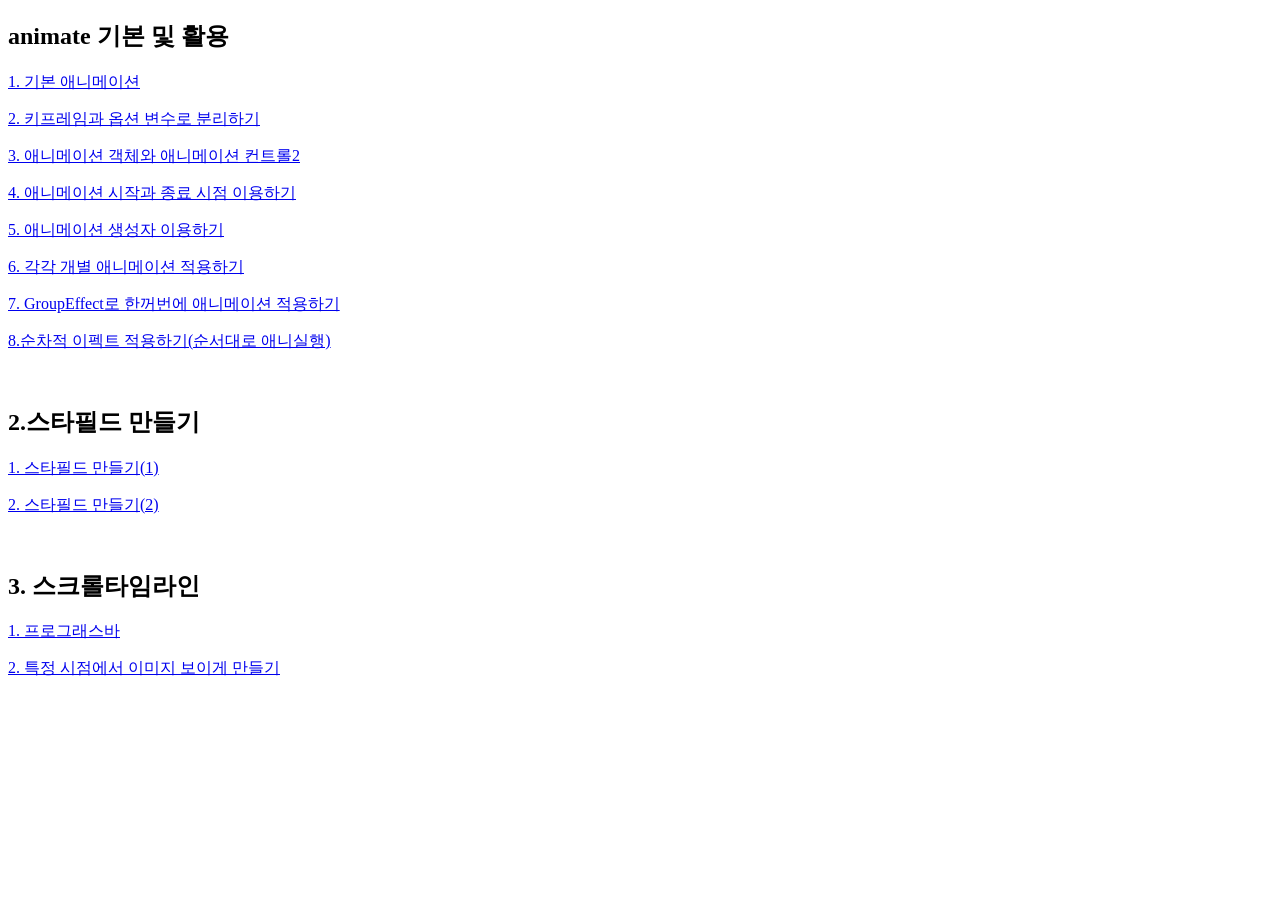
<file: index.html>
<!DOCTYPE html>
<html lang="en">
  <head>
    <meta charset="UTF-8" />
    <meta name="viewport" content="width=device-width, initial-scale=1.0" />
    <title>Document</title>
  </head>
  <body>
    <h2>animate 기본 및 활용</h2>
    <p>
      <a href="./content/section03/01.기본애니메이션.html"
        >1. 기본 애니메이션
      </a>
    </p>
    <p>
      <a href="./content/section03/02.키프레임과 옵션분리하기.html"
        >2. 키프레임과 옵션 변수로 분리하기</a
      >
    </p>
    <p>
      <a href="./content/section03/03.애니메이션컨트롤1.html"
        >3. 애니메이션 객체와 애니메이션 컨트롤2</a
      >
    </p>
    <p>
      <a href="./content/section03/04.애니_시작_종료시점이용하기.html"
        >4. 애니메이션 시작과 종료 시점 이용하기</a
      >
    </p>
    <p>
      <a href="./content/section03/05.Animation 생성자 이용하기.html"
        >5. 애니메이션 생성자 이용하기</a
      >
    </p>
    <p>
      <a href="./content/section03/06.각_각체에_개별애니메이션적용.html"
        >6. 각각 개별 애니메이션 적용하기</a
      >
    </p>
    <p>
      <a
        href="./content/section03/07.GroupEffect로 한꺼번에 애니메이션 적용하기.html"
        >7. GroupEffect로 한꺼번에 애니메이션 적용하기</a
      >
    </p>
    <p>
      <a href="./content/section03/08.순차적이펙트적용.html"
        >8.순차적 이펙트 적용하기(순서대로 애니실행)</a
      >
    </p>
    <br />
    <h2>2.스타필드 만들기</h2>
    <p>
      <a href="./content/section03_2/starfiled만들기1.html"
        >1. 스타필드 만들기(1)</a
      >
    </p>
    <p>
      <a href="./content/section03_2/starfiled만들기2.html"
        >2. 스타필드 만들기(2)</a
      >
    </p>
    <br />
    <h2>3. 스크롤타임라인</h2>
    <p>
      <a href="./content//section05/progress_bar/index.html">1. 프로그래스바</a>
    </p>
    <p>
      <a href="./content//section05/image_ani/index.html"
        >2. 특정 시점에서 이미지 보이게 만들기</a
      >
    </p>
  </body>
</html>
</file>
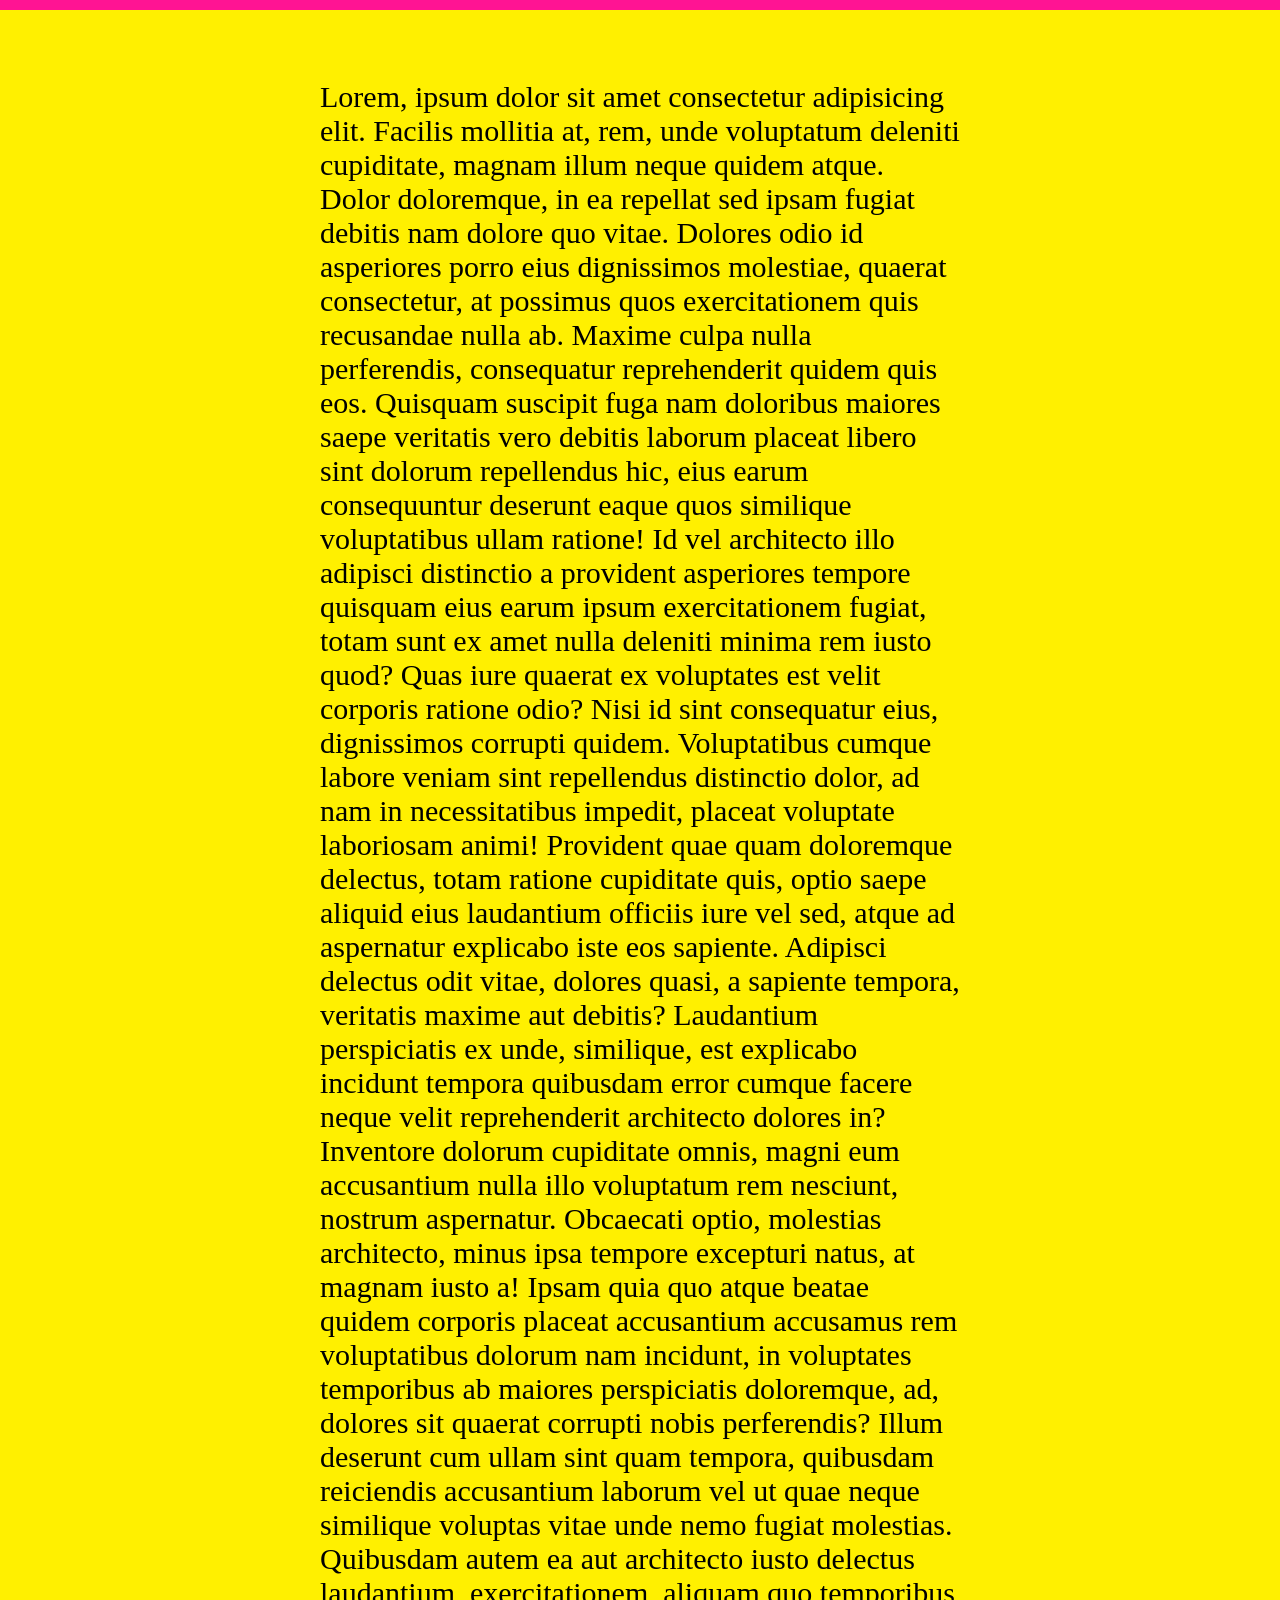
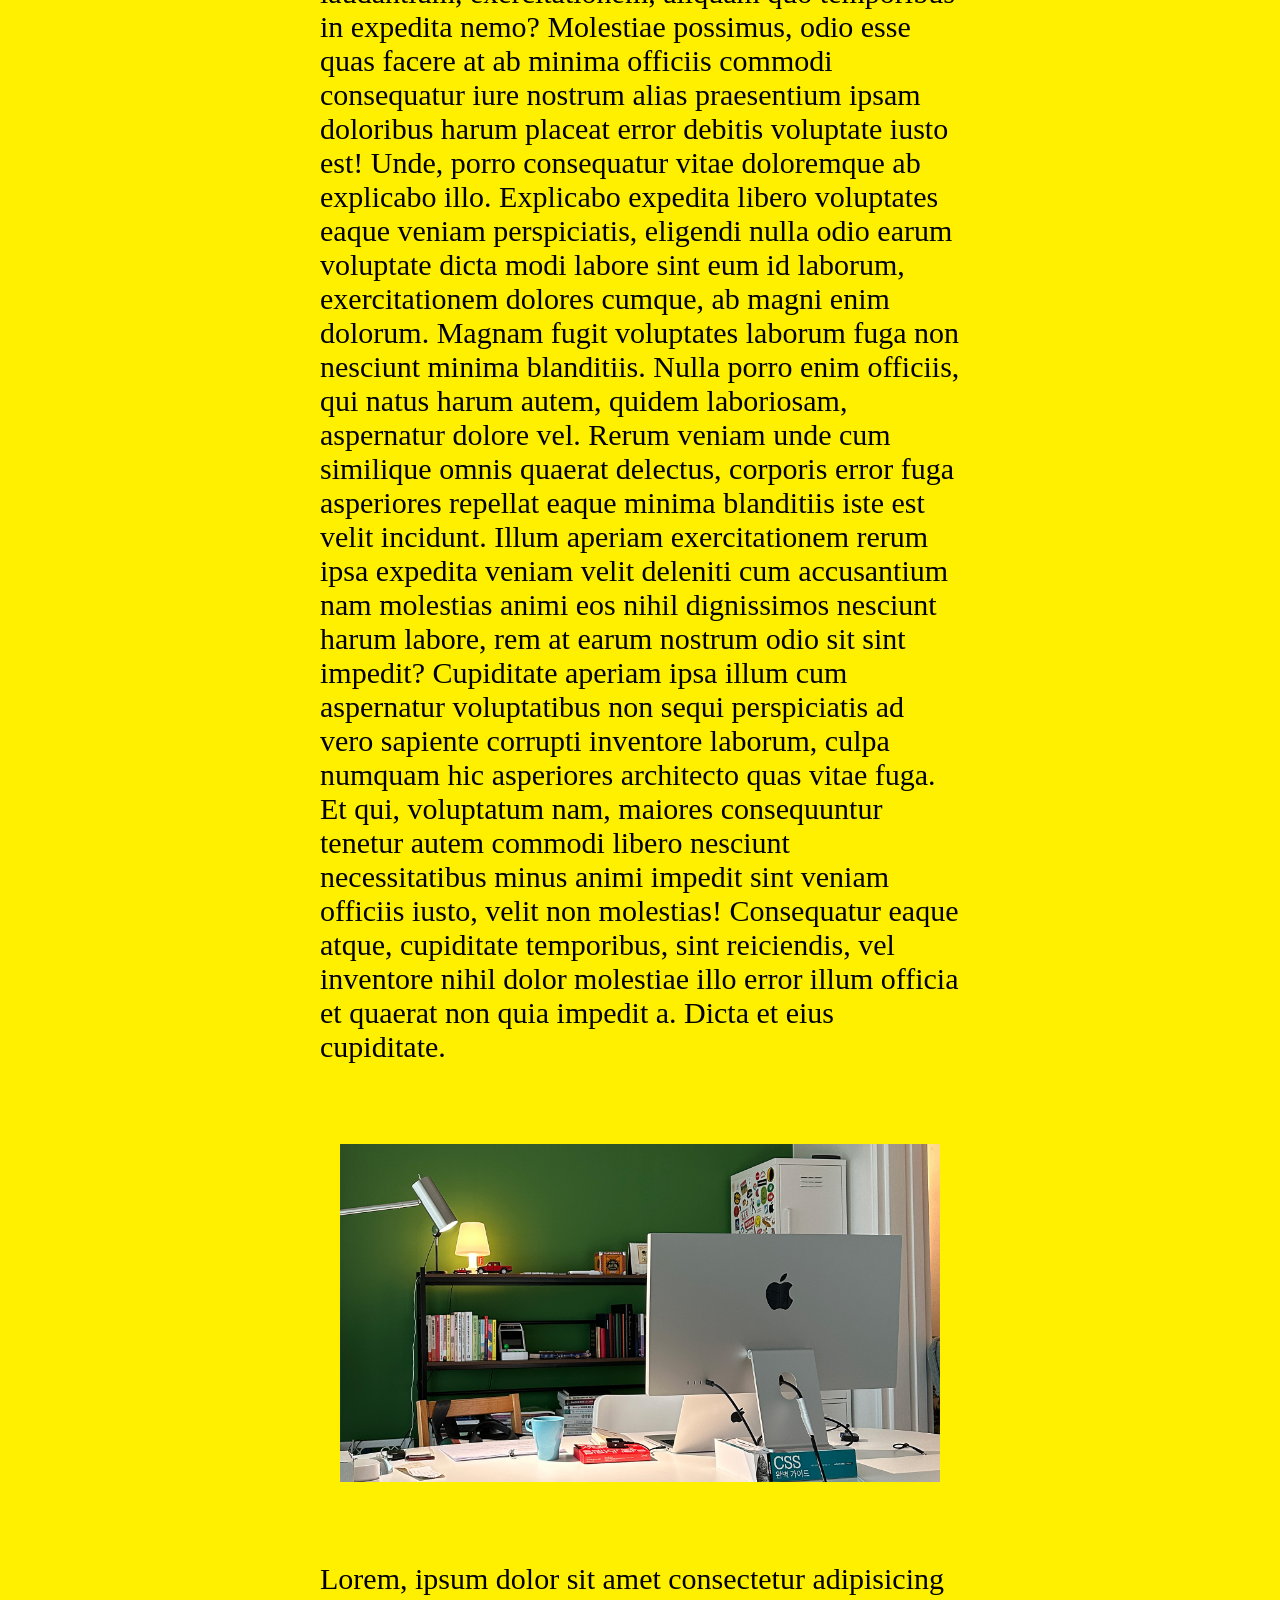
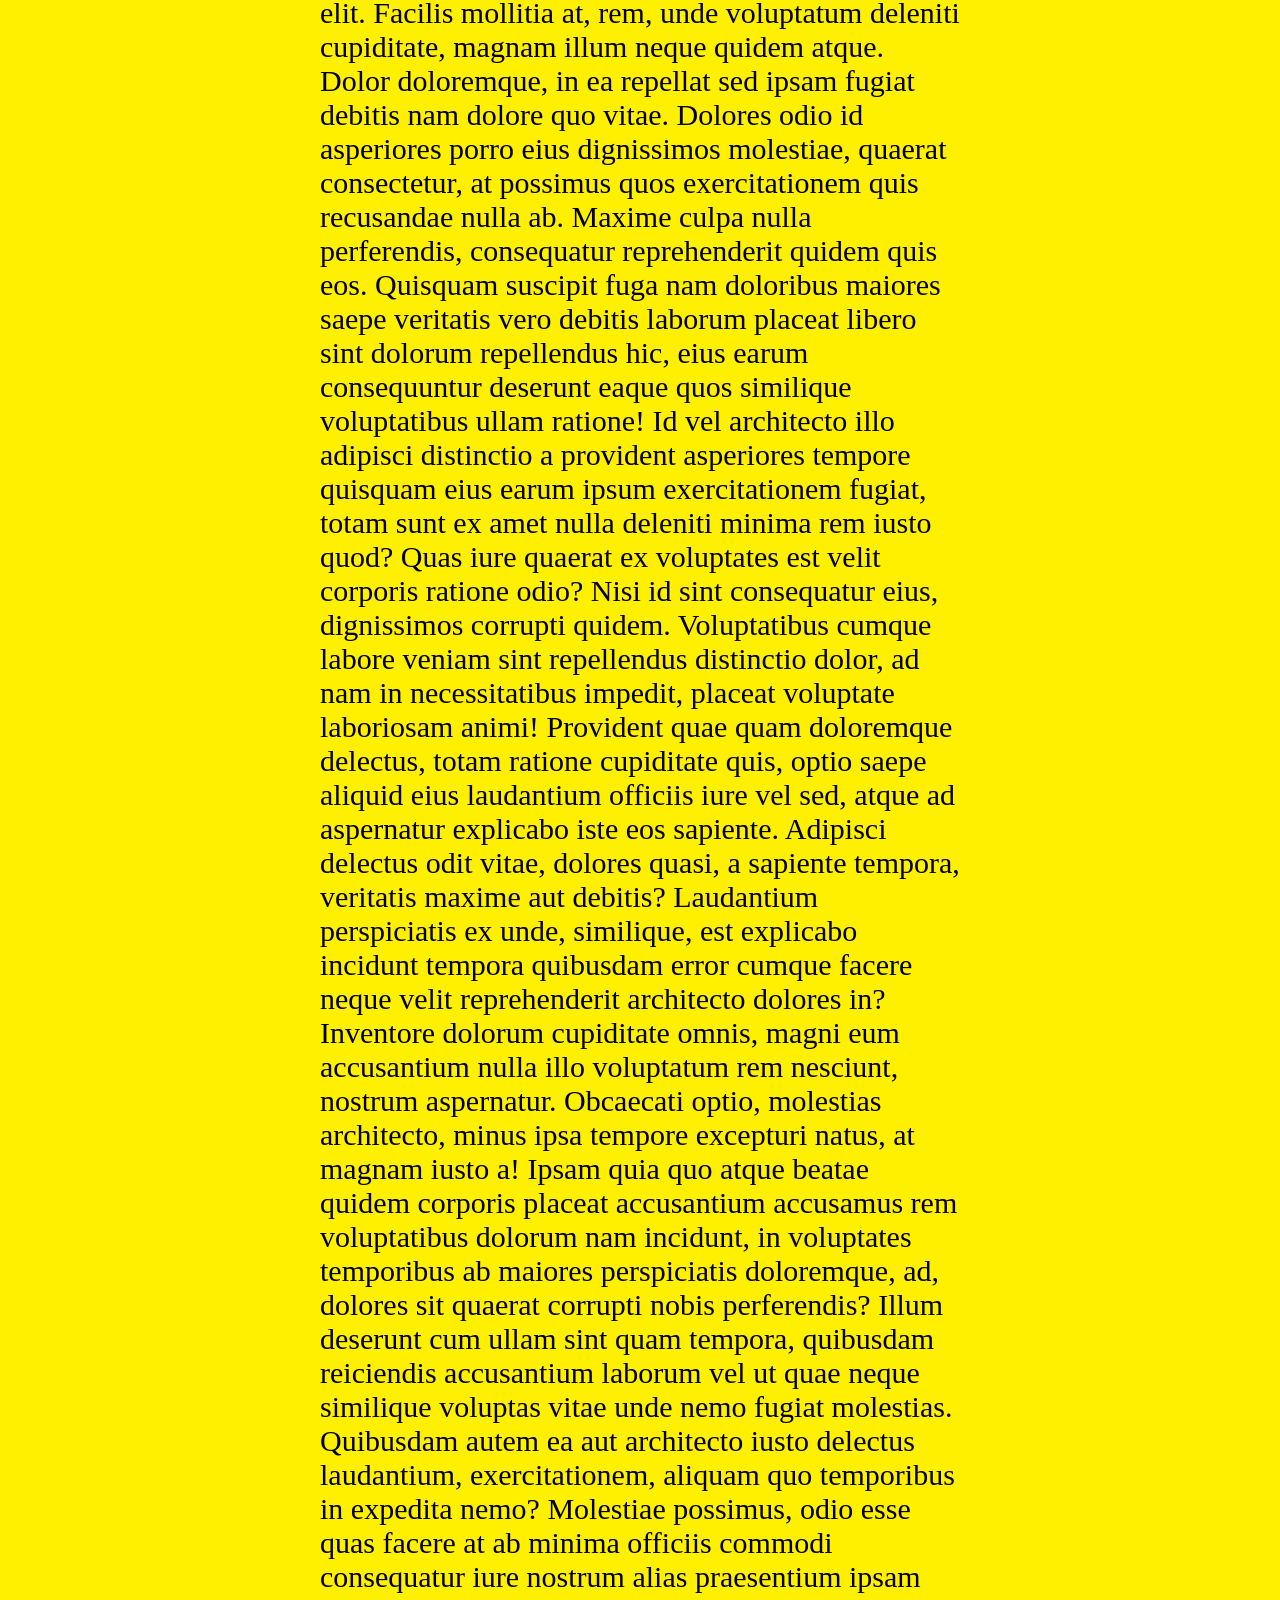
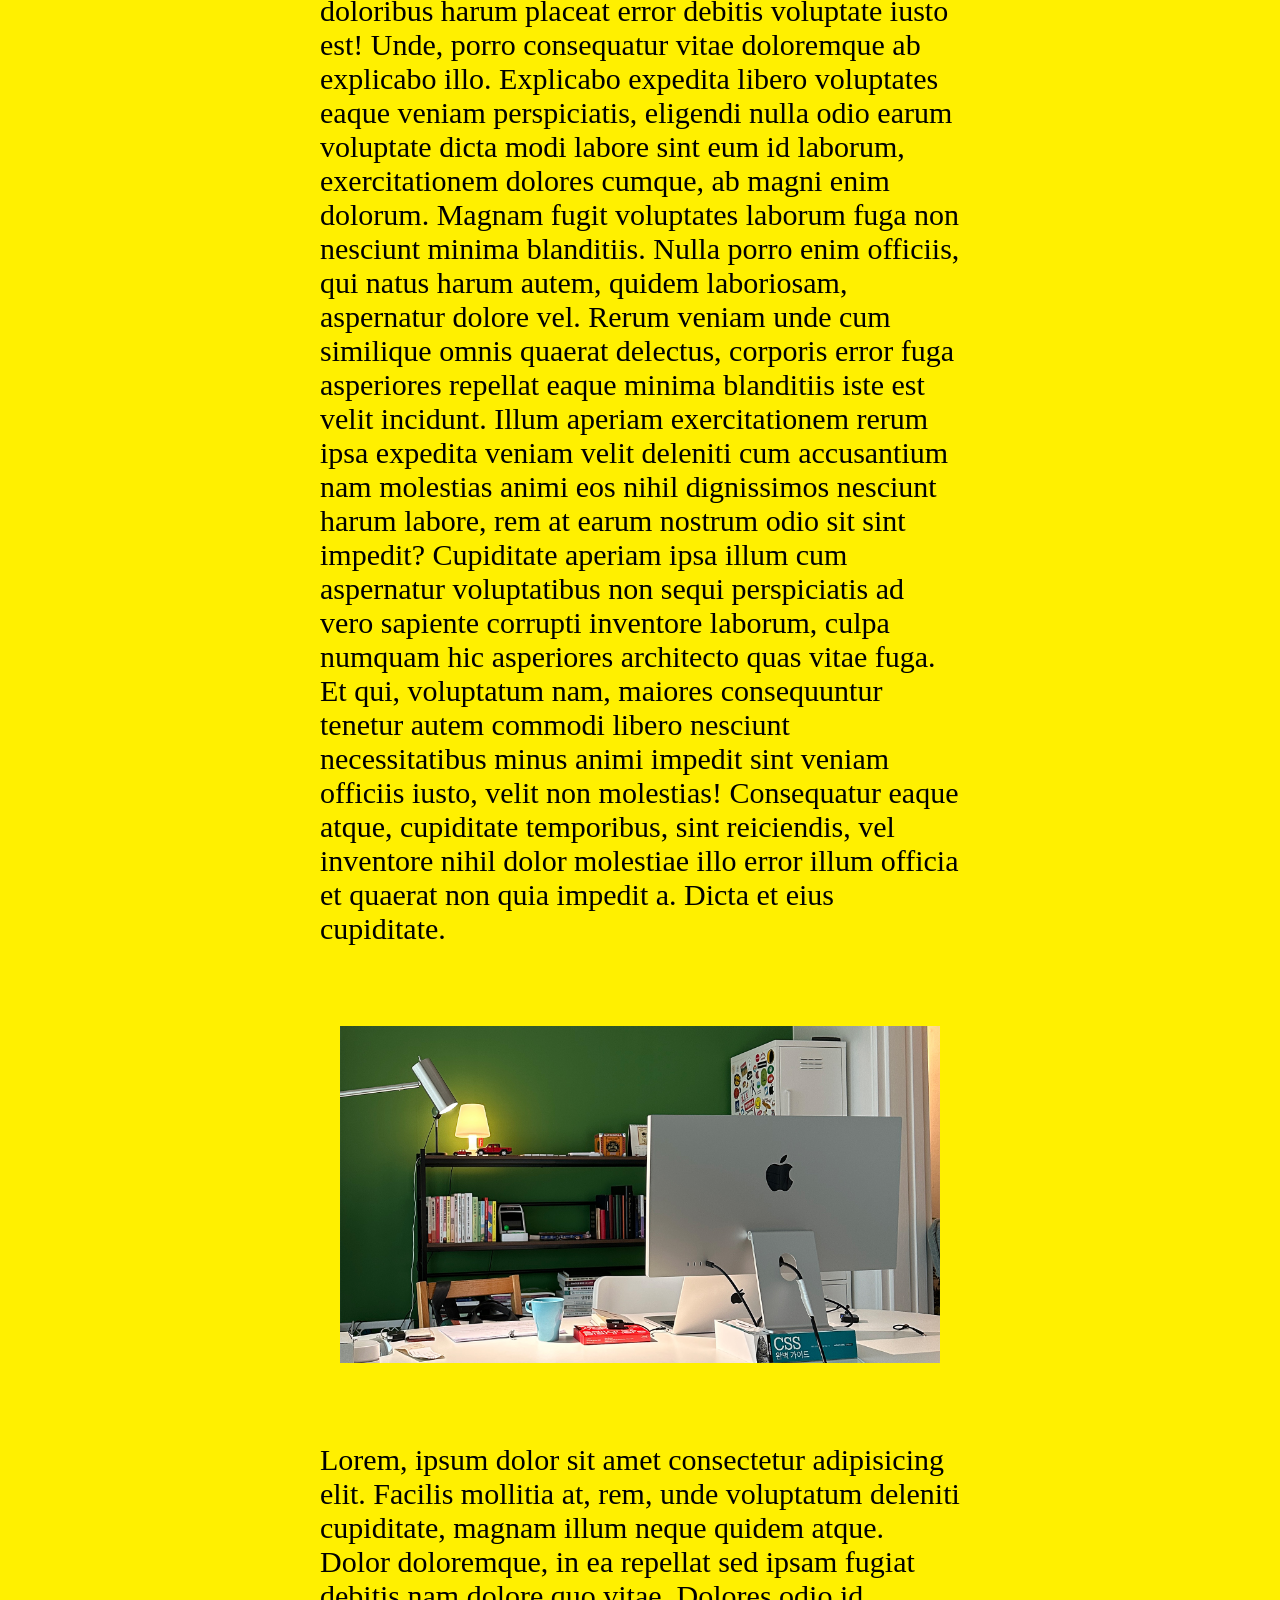
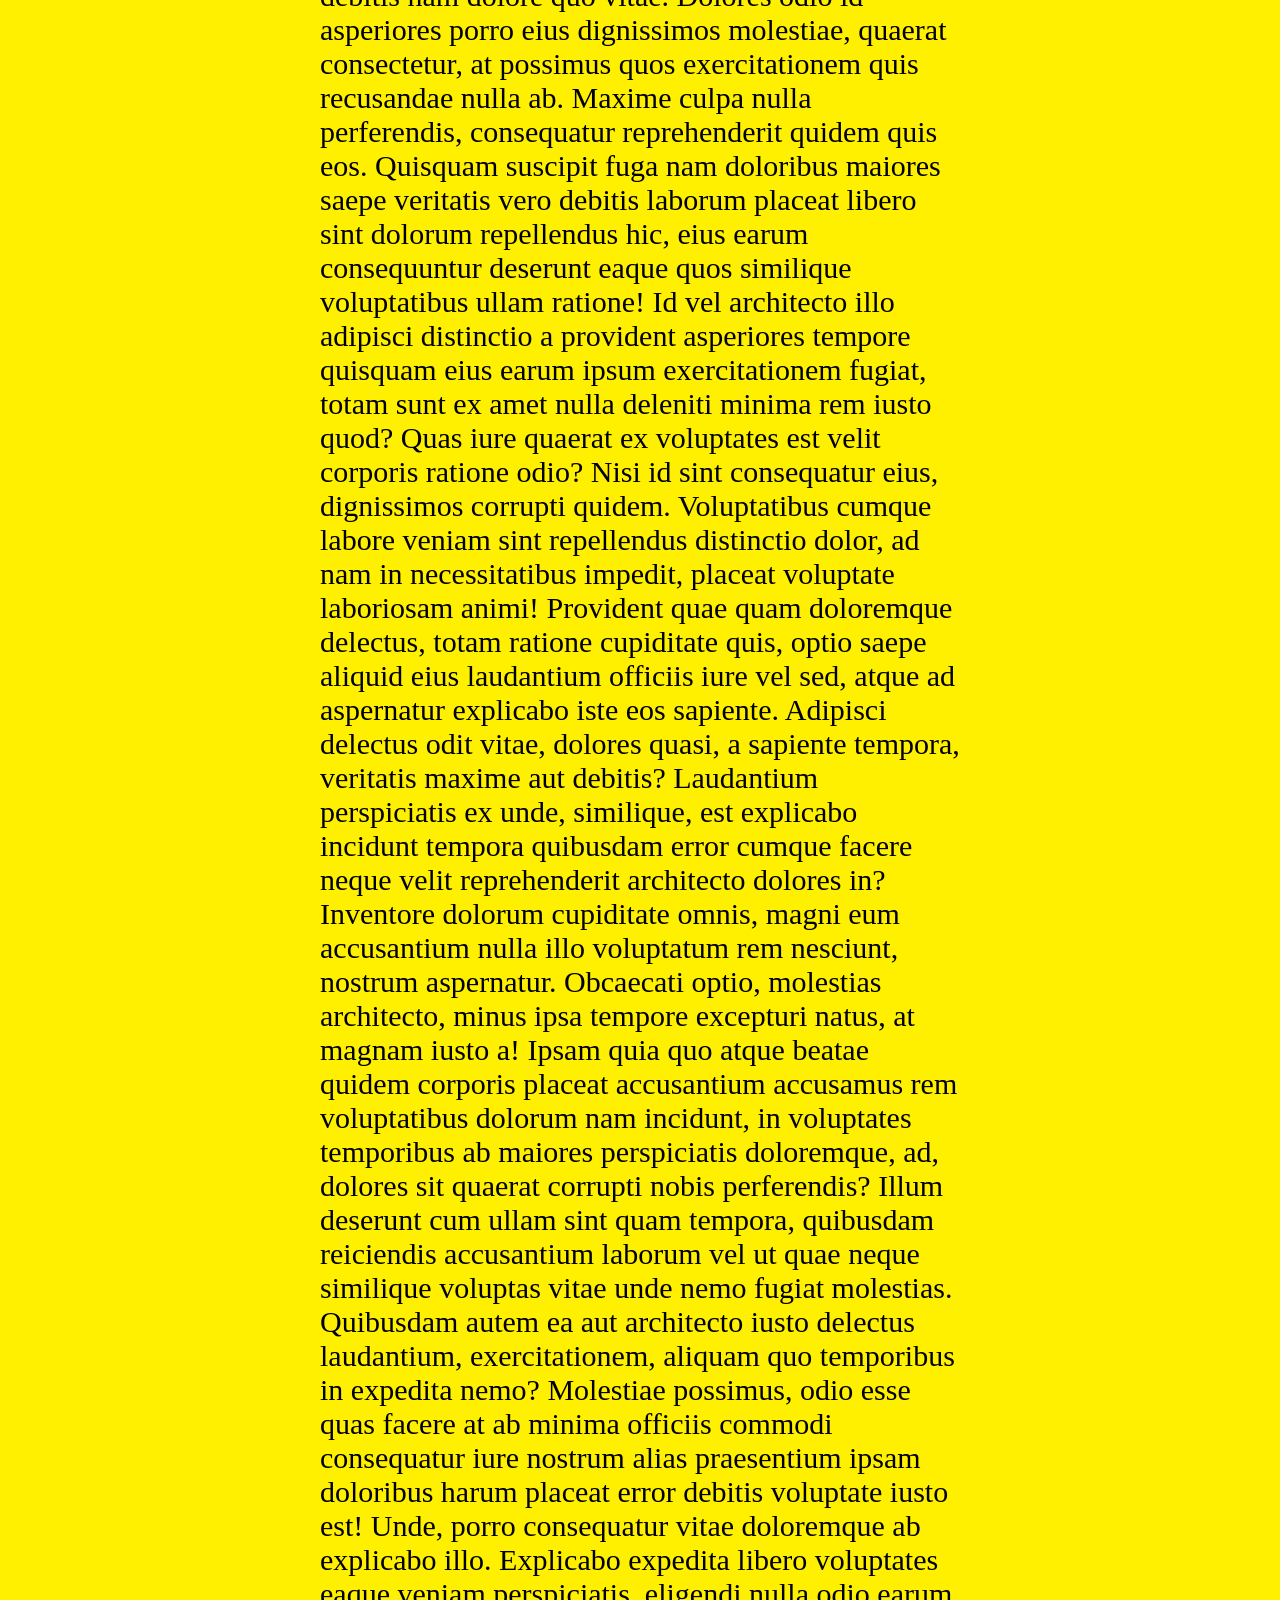
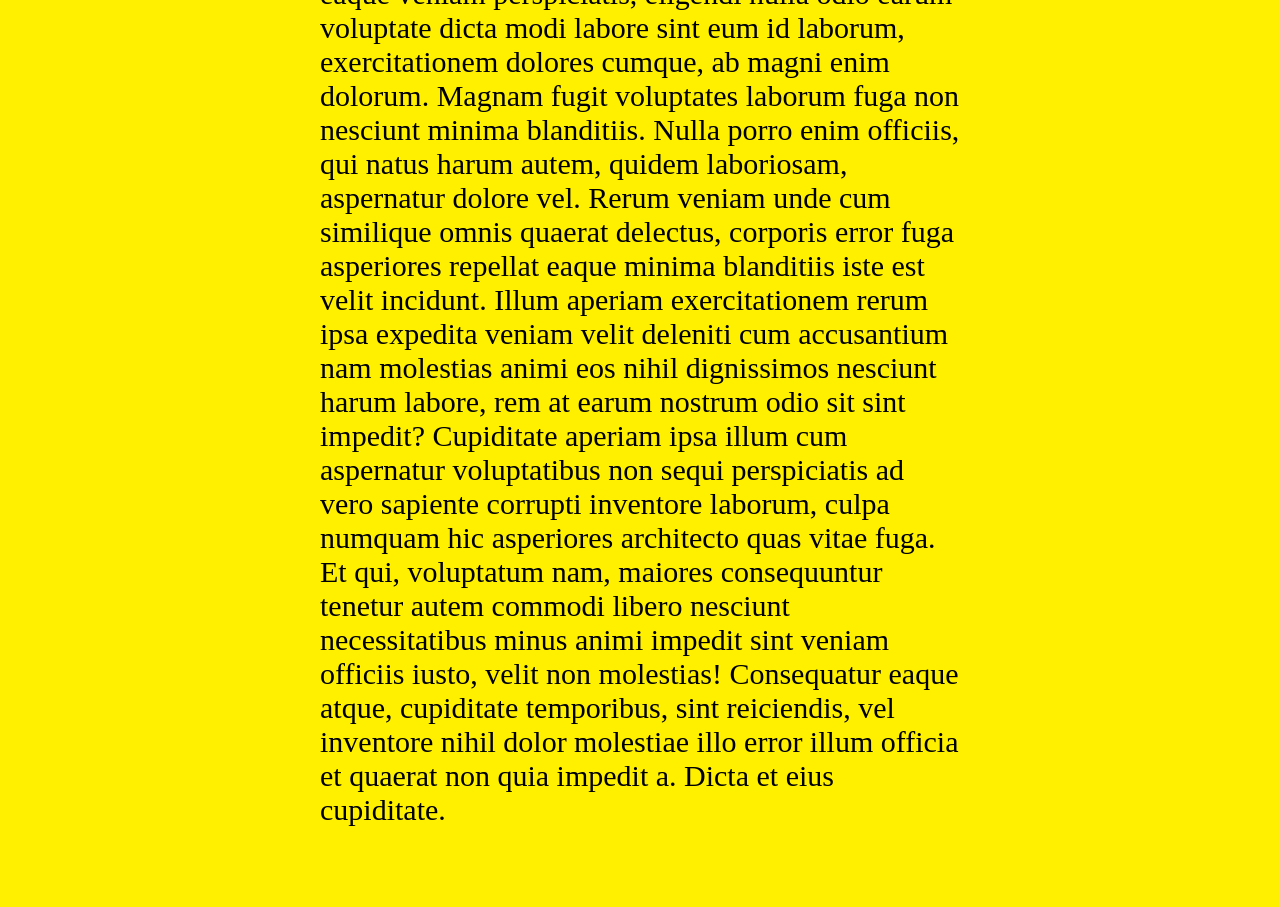
<file: content/section05/image_ani/index.html>
<!DOCTYPE html>
<html lang="en">
  <head>
    <meta charset="UTF-8" />
    <meta name="viewport" content="width=device-width, initial-scale=1.0" />
    <title>ScrollTimeline</title>
    <link rel="stylesheet" href="main.css" />
  </head>
  <body>
	<!-- 프로그래스바 -->
    <div class="progress"></div>
    <p class="text">
      Lorem, ipsum dolor sit amet consectetur adipisicing elit. Facilis mollitia
      at, rem, unde voluptatum deleniti cupiditate, magnam illum neque quidem
      atque. Dolor doloremque, in ea repellat sed ipsam fugiat debitis nam
      dolore quo vitae. Dolores odio id asperiores porro eius dignissimos
      molestiae, quaerat consectetur, at possimus quos exercitationem quis
      recusandae nulla ab. Maxime culpa nulla perferendis, consequatur
      reprehenderit quidem quis eos. Quisquam suscipit fuga nam doloribus
      maiores saepe veritatis vero debitis laborum placeat libero sint dolorum
      repellendus hic, eius earum consequuntur deserunt eaque quos similique
      voluptatibus ullam ratione! Id vel architecto illo adipisci distinctio a
      provident asperiores tempore quisquam eius earum ipsum exercitationem
      fugiat, totam sunt ex amet nulla deleniti minima rem iusto quod? Quas iure
      quaerat ex voluptates est velit corporis ratione odio? Nisi id sint
      consequatur eius, dignissimos corrupti quidem. Voluptatibus cumque labore
      veniam sint repellendus distinctio dolor, ad nam in necessitatibus
      impedit, placeat voluptate laboriosam animi! Provident quae quam
      doloremque delectus, totam ratione cupiditate quis, optio saepe aliquid
      eius laudantium officiis iure vel sed, atque ad aspernatur explicabo iste
      eos sapiente. Adipisci delectus odit vitae, dolores quasi, a sapiente
      tempora, veritatis maxime aut debitis? Laudantium perspiciatis ex unde,
      similique, est explicabo incidunt tempora quibusdam error cumque facere
      neque velit reprehenderit architecto dolores in? Inventore dolorum
      cupiditate omnis, magni eum accusantium nulla illo voluptatum rem
      nesciunt, nostrum aspernatur. Obcaecati optio, molestias architecto, minus
      ipsa tempore excepturi natus, at magnam iusto a! Ipsam quia quo atque
      beatae quidem corporis placeat accusantium accusamus rem voluptatibus
      dolorum nam incidunt, in voluptates temporibus ab maiores perspiciatis
      doloremque, ad, dolores sit quaerat corrupti nobis perferendis? Illum
      deserunt cum ullam sint quam tempora, quibusdam reiciendis accusantium
      laborum vel ut quae neque similique voluptas vitae unde nemo fugiat
      molestias. Quibusdam autem ea aut architecto iusto delectus laudantium,
      exercitationem, aliquam quo temporibus in expedita nemo? Molestiae
      possimus, odio esse quas facere at ab minima officiis commodi consequatur
      iure nostrum alias praesentium ipsam doloribus harum placeat error debitis
      voluptate iusto est! Unde, porro consequatur vitae doloremque ab explicabo
      illo. Explicabo expedita libero voluptates eaque veniam perspiciatis,
      eligendi nulla odio earum voluptate dicta modi labore sint eum id laborum,
      exercitationem dolores cumque, ab magni enim dolorum. Magnam fugit
      voluptates laborum fuga non nesciunt minima blanditiis. Nulla porro enim
      officiis, qui natus harum autem, quidem laboriosam, aspernatur dolore vel.
      Rerum veniam unde cum similique omnis quaerat delectus, corporis error
      fuga asperiores repellat eaque minima blanditiis iste est velit incidunt.
      Illum aperiam exercitationem rerum ipsa expedita veniam velit deleniti cum
      accusantium nam molestias animi eos nihil dignissimos nesciunt harum
      labore, rem at earum nostrum odio sit sint impedit? Cupiditate aperiam
      ipsa illum cum aspernatur voluptatibus non sequi perspiciatis ad vero
      sapiente corrupti inventore laborum, culpa numquam hic asperiores
      architecto quas vitae fuga. Et qui, voluptatum nam, maiores consequuntur
      tenetur autem commodi libero nesciunt necessitatibus minus animi impedit
      sint veniam officiis iusto, velit non molestias! Consequatur eaque atque,
      cupiditate temporibus, sint reiciendis, vel inventore nihil dolor
      molestiae illo error illum officia et quaerat non quia impedit a. Dicta et
      eius cupiditate.
    </p>
	<!-- 이미지 -->
    <figure class="target-image">
      <img src="./office.jpg" alt="Street" />
    </figure>
    <p class="text">
      Lorem, ipsum dolor sit amet consectetur adipisicing elit. Facilis mollitia
      at, rem, unde voluptatum deleniti cupiditate, magnam illum neque quidem
      atque. Dolor doloremque, in ea repellat sed ipsam fugiat debitis nam
      dolore quo vitae. Dolores odio id asperiores porro eius dignissimos
      molestiae, quaerat consectetur, at possimus quos exercitationem quis
      recusandae nulla ab. Maxime culpa nulla perferendis, consequatur
      reprehenderit quidem quis eos. Quisquam suscipit fuga nam doloribus
      maiores saepe veritatis vero debitis laborum placeat libero sint dolorum
      repellendus hic, eius earum consequuntur deserunt eaque quos similique
      voluptatibus ullam ratione! Id vel architecto illo adipisci distinctio a
      provident asperiores tempore quisquam eius earum ipsum exercitationem
      fugiat, totam sunt ex amet nulla deleniti minima rem iusto quod? Quas iure
      quaerat ex voluptates est velit corporis ratione odio? Nisi id sint
      consequatur eius, dignissimos corrupti quidem. Voluptatibus cumque labore
      veniam sint repellendus distinctio dolor, ad nam in necessitatibus
      impedit, placeat voluptate laboriosam animi! Provident quae quam
      doloremque delectus, totam ratione cupiditate quis, optio saepe aliquid
      eius laudantium officiis iure vel sed, atque ad aspernatur explicabo iste
      eos sapiente. Adipisci delectus odit vitae, dolores quasi, a sapiente
      tempora, veritatis maxime aut debitis? Laudantium perspiciatis ex unde,
      similique, est explicabo incidunt tempora quibusdam error cumque facere
      neque velit reprehenderit architecto dolores in? Inventore dolorum
      cupiditate omnis, magni eum accusantium nulla illo voluptatum rem
      nesciunt, nostrum aspernatur. Obcaecati optio, molestias architecto, minus
      ipsa tempore excepturi natus, at magnam iusto a! Ipsam quia quo atque
      beatae quidem corporis placeat accusantium accusamus rem voluptatibus
      dolorum nam incidunt, in voluptates temporibus ab maiores perspiciatis
      doloremque, ad, dolores sit quaerat corrupti nobis perferendis? Illum
      deserunt cum ullam sint quam tempora, quibusdam reiciendis accusantium
      laborum vel ut quae neque similique voluptas vitae unde nemo fugiat
      molestias. Quibusdam autem ea aut architecto iusto delectus laudantium,
      exercitationem, aliquam quo temporibus in expedita nemo? Molestiae
      possimus, odio esse quas facere at ab minima officiis commodi consequatur
      iure nostrum alias praesentium ipsam doloribus harum placeat error debitis
      voluptate iusto est! Unde, porro consequatur vitae doloremque ab explicabo
      illo. Explicabo expedita libero voluptates eaque veniam perspiciatis,
      eligendi nulla odio earum voluptate dicta modi labore sint eum id laborum,
      exercitationem dolores cumque, ab magni enim dolorum. Magnam fugit
      voluptates laborum fuga non nesciunt minima blanditiis. Nulla porro enim
      officiis, qui natus harum autem, quidem laboriosam, aspernatur dolore vel.
      Rerum veniam unde cum similique omnis quaerat delectus, corporis error
      fuga asperiores repellat eaque minima blanditiis iste est velit incidunt.
      Illum aperiam exercitationem rerum ipsa expedita veniam velit deleniti cum
      accusantium nam molestias animi eos nihil dignissimos nesciunt harum
      labore, rem at earum nostrum odio sit sint impedit? Cupiditate aperiam
      ipsa illum cum aspernatur voluptatibus non sequi perspiciatis ad vero
      sapiente corrupti inventore laborum, culpa numquam hic asperiores
      architecto quas vitae fuga. Et qui, voluptatum nam, maiores consequuntur
      tenetur autem commodi libero nesciunt necessitatibus minus animi impedit
      sint veniam officiis iusto, velit non molestias! Consequatur eaque atque,
      cupiditate temporibus, sint reiciendis, vel inventore nihil dolor
      molestiae illo error illum officia et quaerat non quia impedit a. Dicta et
      eius cupiditate.
    </p>
    <figure class="target-image">
      <img src="./office.jpg" alt="Street" />
    </figure>
    <p class="text">
      Lorem, ipsum dolor sit amet consectetur adipisicing elit. Facilis mollitia
      at, rem, unde voluptatum deleniti cupiditate, magnam illum neque quidem
      atque. Dolor doloremque, in ea repellat sed ipsam fugiat debitis nam
      dolore quo vitae. Dolores odio id asperiores porro eius dignissimos
      molestiae, quaerat consectetur, at possimus quos exercitationem quis
      recusandae nulla ab. Maxime culpa nulla perferendis, consequatur
      reprehenderit quidem quis eos. Quisquam suscipit fuga nam doloribus
      maiores saepe veritatis vero debitis laborum placeat libero sint dolorum
      repellendus hic, eius earum consequuntur deserunt eaque quos similique
      voluptatibus ullam ratione! Id vel architecto illo adipisci distinctio a
      provident asperiores tempore quisquam eius earum ipsum exercitationem
      fugiat, totam sunt ex amet nulla deleniti minima rem iusto quod? Quas iure
      quaerat ex voluptates est velit corporis ratione odio? Nisi id sint
      consequatur eius, dignissimos corrupti quidem. Voluptatibus cumque labore
      veniam sint repellendus distinctio dolor, ad nam in necessitatibus
      impedit, placeat voluptate laboriosam animi! Provident quae quam
      doloremque delectus, totam ratione cupiditate quis, optio saepe aliquid
      eius laudantium officiis iure vel sed, atque ad aspernatur explicabo iste
      eos sapiente. Adipisci delectus odit vitae, dolores quasi, a sapiente
      tempora, veritatis maxime aut debitis? Laudantium perspiciatis ex unde,
      similique, est explicabo incidunt tempora quibusdam error cumque facere
      neque velit reprehenderit architecto dolores in? Inventore dolorum
      cupiditate omnis, magni eum accusantium nulla illo voluptatum rem
      nesciunt, nostrum aspernatur. Obcaecati optio, molestias architecto, minus
      ipsa tempore excepturi natus, at magnam iusto a! Ipsam quia quo atque
      beatae quidem corporis placeat accusantium accusamus rem voluptatibus
      dolorum nam incidunt, in voluptates temporibus ab maiores perspiciatis
      doloremque, ad, dolores sit quaerat corrupti nobis perferendis? Illum
      deserunt cum ullam sint quam tempora, quibusdam reiciendis accusantium
      laborum vel ut quae neque similique voluptas vitae unde nemo fugiat
      molestias. Quibusdam autem ea aut architecto iusto delectus laudantium,
      exercitationem, aliquam quo temporibus in expedita nemo? Molestiae
      possimus, odio esse quas facere at ab minima officiis commodi consequatur
      iure nostrum alias praesentium ipsam doloribus harum placeat error debitis
      voluptate iusto est! Unde, porro consequatur vitae doloremque ab explicabo
      illo. Explicabo expedita libero voluptates eaque veniam perspiciatis,
      eligendi nulla odio earum voluptate dicta modi labore sint eum id laborum,
      exercitationem dolores cumque, ab magni enim dolorum. Magnam fugit
      voluptates laborum fuga non nesciunt minima blanditiis. Nulla porro enim
      officiis, qui natus harum autem, quidem laboriosam, aspernatur dolore vel.
      Rerum veniam unde cum similique omnis quaerat delectus, corporis error
      fuga asperiores repellat eaque minima blanditiis iste est velit incidunt.
      Illum aperiam exercitationem rerum ipsa expedita veniam velit deleniti cum
      accusantium nam molestias animi eos nihil dignissimos nesciunt harum
      labore, rem at earum nostrum odio sit sint impedit? Cupiditate aperiam
      ipsa illum cum aspernatur voluptatibus non sequi perspiciatis ad vero
      sapiente corrupti inventore laborum, culpa numquam hic asperiores
      architecto quas vitae fuga. Et qui, voluptatum nam, maiores consequuntur
      tenetur autem commodi libero nesciunt necessitatibus minus animi impedit
      sint veniam officiis iusto, velit non molestias! Consequatur eaque atque,
      cupiditate temporibus, sint reiciendis, vel inventore nihil dolor
      molestiae illo error illum officia et quaerat non quia impedit a. Dicta et
      eius cupiditate.
    </p>
	<script type="module" src="./main.js"></script>
  </body>
</html>
</file>
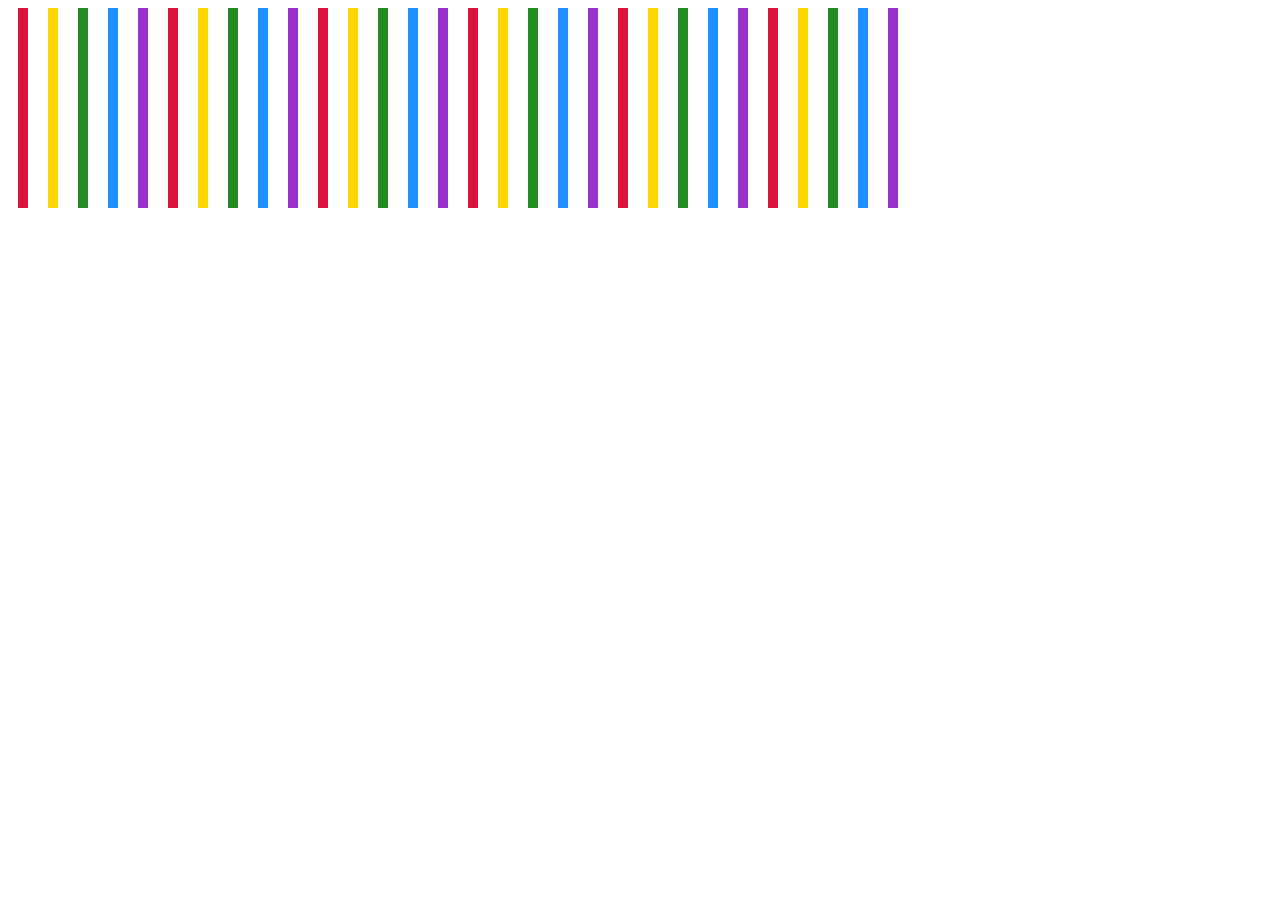
<file: content/section03/01.html>
<!DOCTYPE html>
<html lang="en">
<head>
	<meta charset="UTF-8">
	<meta name="viewport" content="width=device-width, initial-scale=1.0">
	<title>각각의 객체에 애니메이션 적용하기</title>
	<style>
		.bar-container {
			display: flex;
			align-items: flex-end;
		}
		.bar {
			width: 10px;
			height: 200px;
			margin: 0 10px;
			background-color: lightgray;
			transform-origin: bottom;
			will-change: transform;
		}
		.bar:nth-child(5n+1) { background-color:crimson; }
		.bar:nth-child(5n+2) { background-color: gold; }
		.bar:nth-child(5n+3) { background-color: forestgreen; }
		.bar:nth-child(5n+4) { background-color: dodgerblue; }
		.bar:nth-child(5n+5) { background-color: darkorchid; }
	</style>
</head>
<body>
	<div class="bar-container"></div>
	
	<script>
		const barContainer = document.querySelector('.bar-container');
		const bars = [];
		let bar;
		for (let i = 0; i < 30; i++) {
			bar = document.createElement('div');
			bar.classList.add('bar');
			barContainer.append(bar);
			bars.push(bar);
		}

		const keyframes = [
			{ transform: 'scaleY(0)' },
			{ transform: 'scaleY(1)' }
		];

		const options = {
			duration: 3000,
			iterations: Infinity,
			direction: 'alternate',
			fill: 'both',
			easing: 'ease-in-out'
		};

		bars.forEach((bar, index) => {
			bar.animate(keyframes, {...options, delay: index*200});
		});
	</script>
</body>
</html>
</file>
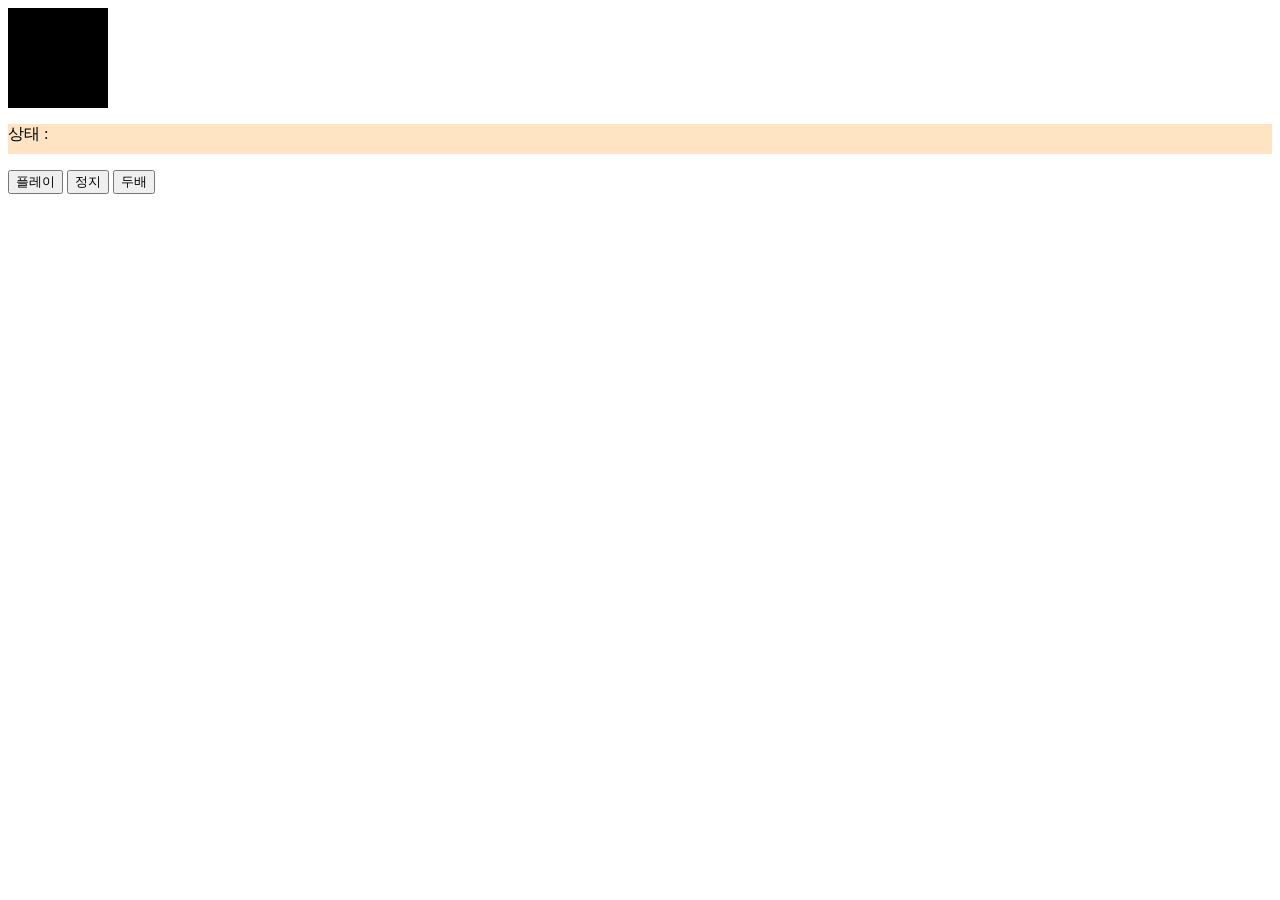
<file: content/section03/03 애니메이션컨트롤1.html>
<!DOCTYPE html>
<html lang="en">
<head>
    <meta charset="UTF-8">
    <meta name="viewport" content="width=device-width, initial-scale=1.0">
    <title>Document</title>
    <style>
        .box{
            width: 100px;
            height: 100px;
            background-color: black;
        }

        .play_state{
            height: 30px;
            background-color: bisque;
        }
    </style>
</head>
<body>
    <div class="box"></div>
    <p class="play_state"><span>상태 : </span><span class="state"></span></p>
    <button class="play_btn" data-function="play">플레이</button>
    <button class="pause_btn" data-function="pause">정지</button>
    <button class="twice_btn" data-function="twice">두배</button>

    <script>
        const playBtn = document.querySelector('.play_btn')
        const buttons = document.querySelectorAll('button');
        const box = document.querySelector('.box')
        const state = document.querySelector('.state')


        const keyframes =[
            {transform: `translateX(0) rotate(0)`},
            {transform: `translateX(1000px) rotate(1080deg)`}
        ]

        const options ={
            duration: 1000,
            iterations: Infinity,
            direction: 'alternate',
        }
        const animation = box.animate(keyframes,options)
        buttons.forEach((button)=>{
           button.addEventListener('click',(e)=>{
            const value= e.target.dataset.function

            player(value)
           })
        })

        const player =(value)=>{
            console.log(value)

            switch(value){
                case 'play':
                    animation.play()
                    state.innerHTML= animation.playState
                    break
                case 'pause':
                    animation.pause()
                    state.innerHTML= animation.playState
                    break
                case 'twice':
                    // playbackRate : 애니메이션 속도 조절
                    console.log(animation.playbackRate)
                    if(animation.playbackRate == 100){
                        animation.playbackRate = 1
                    } else {
                        animation.playbackRate = 100
                    }
                    state.innerHTML= animation.playState
            }
        }
        



</script>
    
</body>
</html>
</file>
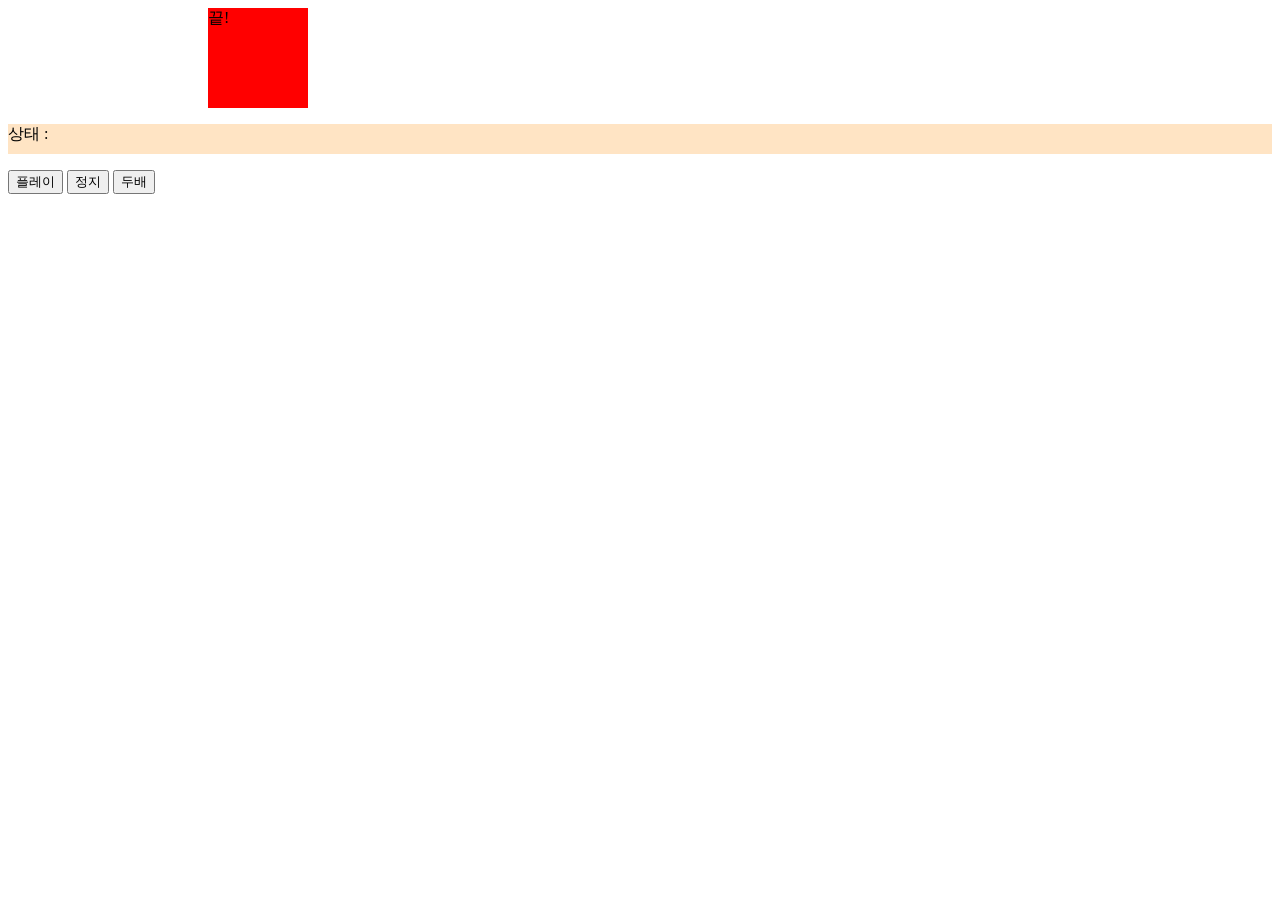
<file: content/section03/04. 애니 시작_종료시점이용하기.html>
<!DOCTYPE html>
<html lang="en">
<head>
    <meta charset="UTF-8">
    <meta name="viewport" content="width=device-width, initial-scale=1.0">
    <title>Document</title>
    <style>
        .box{
            width: 100px;
            height: 100px;
            background-color: black;
            transition: 1s;
        }

        .play_state{
            height: 30px;
            background-color: bisque;
        }
    </style>
</head>
<body>
    <div class="box"></div>
    <p class="play_state"><span>상태 : </span><span class="state"></span></p>
    <button class="play_btn" data-function="play">플레이</button>
    <button class="pause_btn" data-function="pause">정지</button>
    <button class="twice_btn" data-function="twice">두배</button>

    <script>
        const playBtn = document.querySelector('.play_btn')
        const buttons = document.querySelectorAll('button');
        const box = document.querySelector('.box')
        const state = document.querySelector('.state')


        const keyframes =[
            {transform: `translateX(0) rotate(0)`},
            {transform: `translateX(200px) rotate(1080deg)`}
        ]

        const options ={
            duration: 1000,
            iterations: 1,
            fill:'forwards',
            direction: 'alternate',
        }
        const animation = box.animate(keyframes,options)
        buttons.forEach((button)=>{
           button.addEventListener('click',(e)=>{
            const value= e.target.dataset.function

            player(value)
           })
        })

        const player =(value)=>{
            console.log(value)

            switch(value){
                case 'play':
                    animation.play()
                    state.innerHTML= animation.playState
                    break
                case 'pause':
                    animation.pause()
                    state.innerHTML= animation.playState
                    break
                case 'twice':
                    // playbackRate : 애니메이션 속도 조절
                    console.log(animation.playbackRate)
                    if(animation.playbackRate == 100){
                        animation.playbackRate = 1
                    } else {
                        animation.playbackRate = 100
                    }
                    state.innerHTML= animation.playState
            }
        }

        // 우리가 앞서 사용했던 Animation 객체가 인자로 들어온다.
        /* 애니메이션이 시작될 때 실행되는 프로미스  */
        animation.ready.then((animations)=>{
            console.log('시작!')
            console.log(animations)
            box.style.background ="gold"
        })

        /* 애니메이션이 끝날 때 실행되는 프로미스 */
        animation.finished.then((animations)=>{
            console.log("끝")
            console.log(animations)
            box.style.background="red"
            box.innerHTML="끝!"
        })
        



</script>
    
</body>
</html>
</file>
<file: content/section05/image_ani/main.css>
body {
	margin: 0;
	font-size: 30px;
	background: #fff000;
}

img {
	max-width: 100%;
}

.target-image {
	margin: 0;
	text-align: center;
	line-height: 0;

}

.target-image img {
	width: 600px;
}

.progress {
	position: fixed;
	left: 0;
	top: 0;
	width: 100vw;
	height: 10px;
	background: deeppink;
	transform-origin: left;
}

.text {
	max-width: 50%;
	margin: 5rem auto;
}
</file>
